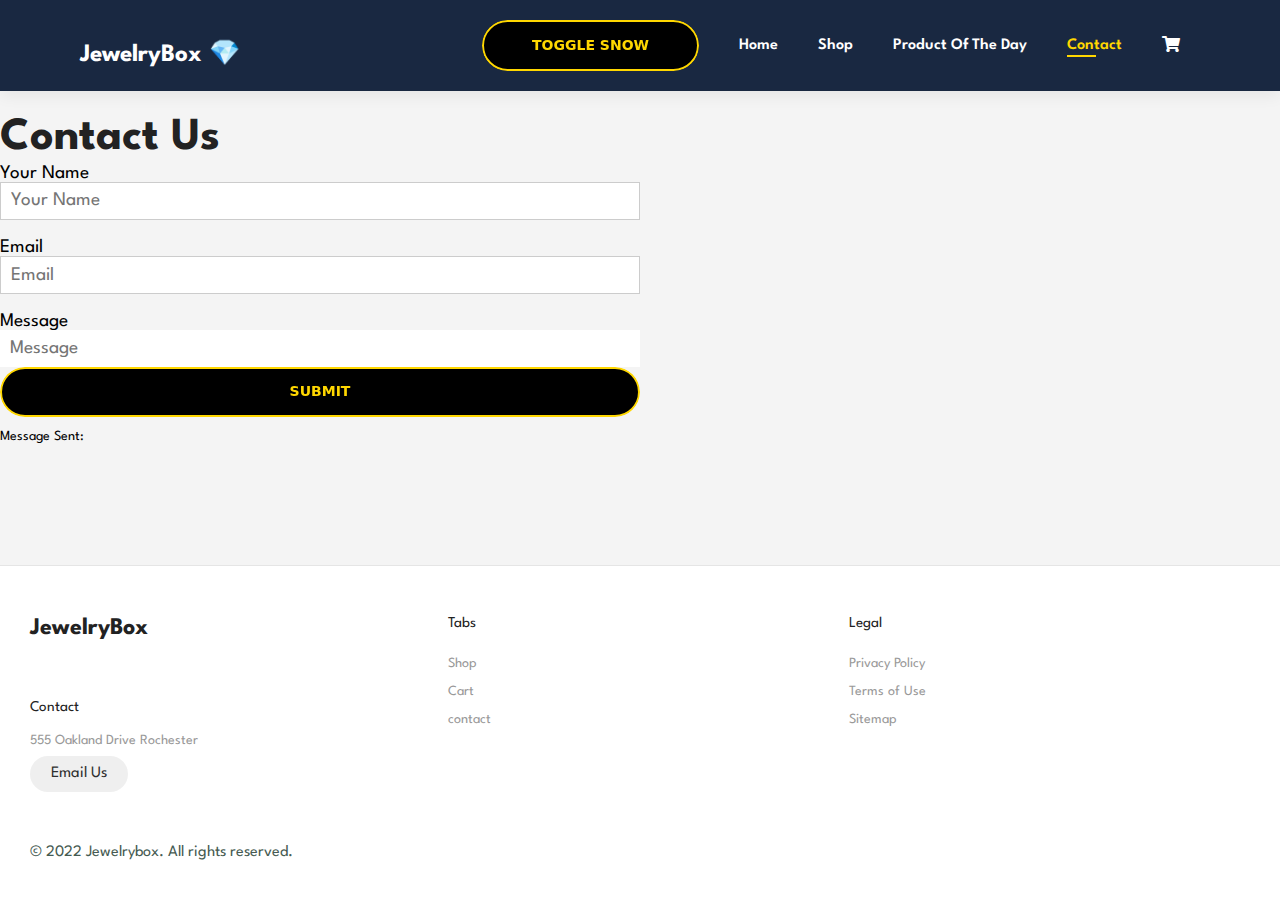
<file: Ecommerce/contact.html>
<!DOCTYPE html>
<html lang="en">
<head>
    <meta charset="UTF-8">
    <meta http-equiv="X-UA-Compatible" content="IE=edge">
    <meta name="viewport" content="width=device-width, initial-scale=1.0">
    <title>JewelryBox</title>
    <link rel="stylesheet" href="https://cdnjs.cloudflare.com/ajax/libs/font-awesome/4.7.0/css/font-awesome.min.css">
    <link rel="stylesheet" href="style.css">
    <link rel="stylesheet" href="https://use.fontawesome.com/releases/v5.15.4/css/all.css"/>

</head>
<body>
   
   
    <section id="header">
        <a style="text-decoration: none;" href="index.html"><h1 class="logo">JewelryBox 💎</h1></a> 
    
    
        <div>
            <ul id="navbar">
                <li><button class="btn-2" onclick="myFunction()">Toggle Snow</button></li>
                <li><a  href="index.html">Home</a></li>
                <li><a  href="shop.html">Shop</a></li>
                <li><a  href="product.html">Product Of The Day</a></li>
                <li><a class="active" href="contact.html">Contact</a></li>
                <li><a href="cart.html"><i class="fa fa-shopping-cart"></i></a></li>
            </ul>
        </div>
    
    
    </section>

  
   <section id="contactx">
    <h2>Contact Us</h2>

    <form  autocomplete="off">
      
      <label for="name">Your Name</label>
      <input id="fname" type="text" name="name" placeholder="Your Name">
  
      <label for="email">Email</label>
      <input id="lname" type="text" name="email" placeholder="Email">
  
      <label for="message">Message</label>
      <input id="mname" name="message" placeholder="Message"></input>
  
      <input id="submitForm" type="button" value="Submit" class="btn-2" onClick="pr1()">
      <br><br>
      Message Sent: <span id="result1"></span>

  
    </form>
</section>








      
        



    <script src="script.js"></script>  


</body>


<footer class="footer">
    <div class="footer__addr">
      <h1 class="footer__logo">JewelryBox</h1>
          
      <h2>Contact</h2>
      
      <address>
        555 Oakland Drive Rochester<br>
            
        <a class="footer__btn" href="mailto:example@gmail.com">Email Us</a>
      </address>
    </div>
    
    <ul class="footer__nav">
      <li class="nav__item">
        <h2 class="nav__title">Tabs</h2>
  
        <ul class="nav__ul">
          <li>
            <a href="shop.html">Shop</a>
          </li>
  
          <li>
            <a href="cart.html">Cart</a>
          </li>
              
          <li>
            <a href="contact.html">contact</a>
          </li>
        </ul>
      </li>
      
      
      
      <li class="nav__item">
        <h2 class="nav__title">Legal</h2>
        
        <ul class="nav__ul">
          <li>
            <a href="#">Privacy Policy</a>
          </li>
          
          <li>
            <a href="#">Terms of Use</a>
          </li>
          
          <li>
            <a href="#">Sitemap</a>
          </li>
        </ul>
      </li>
    </ul>
    
    <div class="legal">
      <p>&copy; 2022 Jewelrybox. All rights reserved.</p>
      
      
      </div>
    </div>
  </footer>
</file>
<file: Ecommerce/style.css>
@import url('https://fonts.googleapis.com/css2?family=Spartan:wght@100;200;300;400;500;600;700;800;900&display=swap');

body {
    background-color: white;
    z-index: 999;
}


* {
margin: 0;
padding: 0;
box-sizing: border-box;
font-family: 'Spartan', sans-serif;
}


h1 {
font-size: 50px;
line-height: 64px;
color: #222;
}

h2 {
    font-size: 46px;
    line-height: 54px;
    color: #222;    
}

h4 {
font-size: 20px;
color: #222;

}

h6 {
font-weight: 700;
font-size: 12px;

}

p {
font-size: 16px;
color: #465b52;
margin: 15px 0 20px 0;

}

.section-p1 {
padding: 40px 80px;
}

.section-m1{
    margin: 40px 0;
}

body {
    width: 100%;
}

/* Header */

#header {
    display: flex;
    align-items: center;
    justify-content: space-between;
    padding: 20px 80px;
    background-color: #192841;
    box-shadow: 0 5px 15px rgba(0, 0, 0, 0.06);
    z-index: 999;
    position: sticky;
    top: 0;
    left: 0;

}

.logo {
   
    width: 200px; 
    height: 20px; 
    display: block; 
    color: white;
   margin-bottom: 25px;
   display: flex;
   font-size: 25px;

   
}

#navbar {
    display: flex;
    align-items: center;
    justify-content: center;

}

#navbar li {
    list-style: none;
    padding: 0 20px;
    position: relative;

}

#navbar li a {
    text-decoration: none;
    font-size: 16px;
    font-weight: 600;
    color: #Fff;
    transition: 0.3 ease;

}

#navbar li a:hover, 
#navbar li a.active {
    color: #FFD700;

}

#navbar li a.active::after,
#navbar li a:hover::after  {
content: "";
width: 30%;
height: 2px;
background:#FFD700;
position: absolute;
bottom: -4px;
left: 20px;

}


/* Home Page */

#hero {
    background-image: url(img/banner/hero1.jpg) ;
    height: 90vh;
    width: 100%;
    background-position: top 73% right 28%;
    padding: 0 80px;
    display: flex;
    flex-direction: column;
    align-items: flex-start;
    justify-content: center;
}

#hero h4 {
padding-bottom: 15px;
color: #Fff;
}

#hero h3 {
color: #Fff;
padding-top: 10px;
padding-bottom: 15px;
}

#hero h2 {
    color: #Fff;
    
    }









.btn-2,
.btn-2 *,
.btn-2 :after,
.btn-2 :before,
.btn-2:after,
.btn-2:before {
  border: 0 solid;
  box-sizing: border-box;
}
.btn-2 {
  -webkit-tap-highlight-color: transparent;
  
  background-color: #000;
  background-image: none;
  color: #FFD700;
  cursor: pointer;
  font-family: ui-sans-serif, system-ui, -apple-system, BlinkMacSystemFont,
    Segoe UI, Roboto, Helvetica Neue, Arial, Noto Sans, sans-serif,
    Apple Color Emoji, Segoe UI Emoji, Segoe UI Symbol, Noto Color Emoji;
  font-size: 100%;
  font-weight: 900;
  line-height: 1.5;
  margin: 0;
  -webkit-mask-image: -webkit-radial-gradient(#000, #fff);
  padding-bottom: 10px;
  text-transform: uppercase;
  border-radius: 99rem;
  border-width: 2px;
  overflow: hidden;
  padding: 0.8rem 3rem;
  position: relative;
}



/* collection for home page */

#feature {
display: flex;
align-items: center;
justify-content: space-between;
flex-wrap: wrap;

}



#feature .fe-box {
width: 280px;
height: 310;
text-align: center;
padding: 25px 15px;
box-shadow: 20px 20px 34px rgba(0, 0, 0, 0.03);
border: 1px solid #FFD700;
border-radius: 4px;
margin: 15px 0;
}

#feature .fe-box:hover {
    box-shadow: 10px 10px 54px rgba(70, 62, 221, 0.1);
}

#feature .fe-box a{
    padding: 9px 8px 6px 8px;
    line-height: 1;
    border-radius: 4px;
    color: black;
    background-color: white;
    
}


.collectiontext{
text-align: center;
font-size: 25px;
margin-top: 20px;
margin-bottom: 10px;

}

#feature img{
max-width: 100%;
max-height: 100%; 
padding-bottom: 10px;
margin-bottom: 10px;
object-fit: cover;
}


/* products */

#product1 {
    text-align: center;

}

#product1 .pro-container{
    display: flex;
    justify-content: space-between;
    padding: 20px;
    flex-wrap: wrap;
}

#product1 .pro{
    width: 23%;
    min-width: 250px;
    padding: 10px 12px;
    border: 1px solid beige;
    border-radius: 25px;
    cursor: pointer;
    box-shadow: 20px 20px 30px rgba(0, 0, 0, 0.02);
    margin: 15px 0px;
    transition: 0.02 ease;
    position: relative;
   

}

#product1 .pro:hover{
    box-shadow: 20px 20px 30px rgba(0, 0, 0, 0.06);


}


#product1 .pro img {
width: 100%;
border-radius: 20px;

}


#product1 .pro .des {
    text-align: start;
    padding: 10px 0;

}

#product1 .pro .des span {

    color: #606063;
    font-size: 12px;

}


#product1 .pro .des h5 {

    padding-top: 7px;
    color: #1a1a1a;
    font-size: 14px;

}

#product1 .pro .des  i{
    font-size: 12px;
    color: #FFD700;
}

#product1 .pro .des h4{
padding-top: 7px;
font-size: 15px;
font-weight: 700;
color: black;


}

#product1 .pro .cart-product{

line-height: 40px;
border-radius: 50px ;
background-color: #FFD700;
font-weight: 500;
color: black;
border: 1px solid;

}

/* story */

#videoring {
margin-left: 15px;
margin-right: 15px;

}


video {
    width: 100%;
    height: 550px;
    padding-left: 170px;
    padding-right: 170px;
    object-fit: fill;

    
    
}
  

/* Banner */

#wrapper {
    display: flex;
    max-width: 2050px;
    max-height: 2050px;
    margin: 60px auto 60px auto;
  
  }
  #outer {
    display: table;
    width: 100%;
    table-layout: fixed;
  }
  .itemwrapper {
    display: table-cell;
    vertical-align: top;
    width: 100%;
    padding-left: 20px;
  }
  .imgb {
    max-width: 100%;
    height: auto;
    
  }


  /* newletter */

  #newsletter {
    display: flex;
    justify-content: space-between;
    flex-wrap: wrap;
    align-items: center;
    background-image: url("img/banner/b14.png");
    background-repeat:no-repeat;
    background-position: 20% 30%;
    background-color: #041e42;

  }

  #newsletter h4{
    font-size: 22px;
    font-weight: 700;
    color: #fff;
  }

  #newsletter p {
    font-size: 14px;
    font-weight: 600;
    color: #818ea0 ;

  }

 

  #newsletter .form {
    display: flex;
    width: 40%;
  }

  #newsletter input {
    height: 3.125rem;
    padding: 0 1.25em;
    font-size: 14px;
    width: 100%;
    border: 1px solid transparent;
    border-radius: 4px;
    outline: none;
    padding-left: 15px;
  }


  #newsletter button {
    background-color: #088178;
    color: #fff;
    white-space: nowrap;

  }





  /* footer */

  html {
    font-size: 100%;
  }
  
  body {
    font-family: acumin-pro, system-ui, sans-serif;
    margin: 0;
    display: grid;
    grid-template-rows: auto 1fr auto;
    font-size: 14px;
    background-color: #f4f4f4;
    align-items: start;
    min-height: 100vh;
  }
  
  .footer {
    display: flex;
    flex-flow: row wrap;
    padding: 30px 30px 20px 30px;
    color: #2f2f2f;
    background-color: #fff;
    border-top: 1px solid #e5e5e5;
  }
  
  .footer > * {
    flex:  1 100%;
  }
  
  .footer__addr {
    margin-right: 1.25em;
    margin-bottom: 2em;
  }
  
  .footer__logo {
    font-family:'Times New Roman', Times, serif
    font-weight: 400;
    
    font-size: 1.5rem;
  }
  
  .footer__addr h2 {
    margin-top: 1.3em;
    font-size: 15px;
    font-weight: 400;
  }
  
  .nav__title {
    font-weight: 400;
    font-size: 15px;
  }
  
  .footer address {
    font-style: normal;
    color: #999;
  }
  
  .footer__btn {
    display: flex;
    align-items: center;
    justify-content: center;
    height: 36px;
    max-width: max-content;
    background-color: rgb(33, 33, 33, 0.07);
    border-radius: 100px;
    color: #2f2f2f;
    line-height: 0;
    margin: 0.6em 0;
    font-size: 1rem;
    padding: 0 1.3em;
  }
  
  .footer ul {
    list-style: none;
    padding-left: 0;
  }
  
  .footer li {
    line-height: 2em;
  }
  
  .footer a {
    text-decoration: none;
  }
  
  .footer__nav {
    display: flex;
      flex-flow: row wrap;
  }
  
  .footer__nav > * {
    flex: 1 50%;
    margin-right: 1.25em;
  }
  
  .nav__ul a {
    color: #999;
  }
  
  .nav__ul--extra {
    column-count: 2;
    column-gap: 1.25em;
  }
  
  .legal {
    display: flex;
    flex-wrap: wrap;
    color: #999;
  }
    
  .legal__links {
    display: flex;
    align-items: center;
  }
  
  .heart {
    color: #2f2f2f;
  }
  
  @media screen and (min-width: 24.375em) {
    .legal .legal__links {
      margin-left: auto;
    }
  }
  
  @media screen and (min-width: 40.375em) {
    .footer__nav > * {
      flex: 1;
    }
    
    .nav__item--extra {
      flex-grow: 2;
    }
    
    .footer__addr {
      flex: 1 0px;
    }
    
    .footer__nav {
      flex: 2 0px;
    }
  }





  /* new page product */

  #prodetails {
 display: flex;
 margin-top: 20px;  
}




  #prodetails .single-pro-image {
    width: 30%;
    margin: 50px;
  }

  .small-img-group {
    display: flex;
    justify-content: space-between;

  }

  .small-img-col {
    flex-basis: 24%;
    cursor: pointer;
  }


  #prodetails .single-pro-details {
    width: 50%;
    padding-top: 70px;
  }

  #prodetails .single-pro-details h4{
    padding: 40px 0 20px 0;

  }

  #prodetails .single-pro-details h2 {
    font-size: 26px;
  }

  #prodetails .single-pro-details select {
    display: block;
    padding: 5px 10px;
    margin-bottom:10px
  }


  #prodetails .single-pro-details input{
    width: 50px;
    height: 47px;
    padding-left: 10px;
    font-size: 16px;
    margin-right: 10px;
    text-align: center;
  }

  #prodetails .single-pro-details .btn-2 {
    background-color: green;
    color: white;
    border: none;
  }

  #prodetails .single-pro-details span{
    line-height: 25px;
  }



  form{
  width: 50%;
}

form label{
  font-size: 1.2rem;
}

input, textarea, .contactb{
  width: 100%;
  padding: 0.5em;
  border: none;
  font-size: 1.2rem;
}
input[type="text"], input[type="email"], textarea {
  margin: 0 0 1em;
  border: 1px solid #ccc;
  outline: none;
}

textarea {
  height: 6em;
}
input[type="submit"], button {
  background: #4570F3;
  color: #fff;
  cursor: pointer;
}
input[type="submit"]:hover, button:hover {
  background: #6E65F4;
}

#contactx {
    margin-top: 20px;
}


/* light dark mode*/

.dark-mode  {
  background-image: url("img/giphy.gif");
  background-color: rgb(169, 215, 233);
  z-index: 999;
}

.move {
    text-align: center;
    z-index: 999;
    padding-top: 300px;
    padding-left: 600px;
    display: flex;
}
</file>
